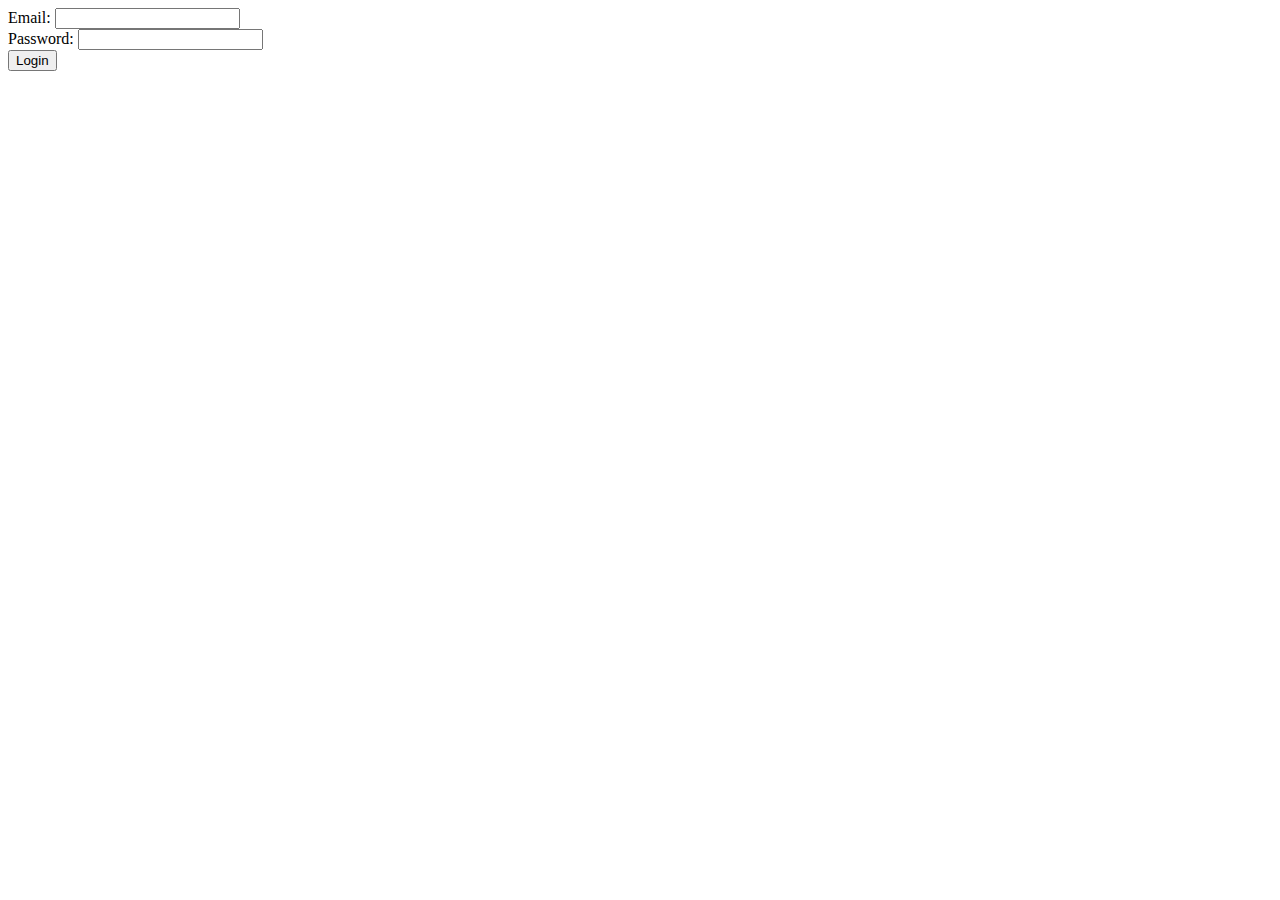
<file: index.html>
<!DOCTYPE html>
<html lang="en">
<head>
    <meta charset="UTF-8">
    <meta name="viewport" content="width=device-width, initial-scale=1.0">
    <title>Login Page</title>
</head>
<body>

    <form id="loginForm" onsubmit="authenticateUser()">
        <label for="email">Email:</label>
        <input type="email" id="email" required><br>

        <label for="password">Password:</label>
        <input type="password" id="password" required><br>

        <input type="submit" value="Login">
    </form>

    <script>
        function authenticateUser() {
            // Replace these with actual credentials
            const validEmail = "pranjal.ai.arena@gmail.com";
            const validPassword = "passwd123";

            // Get user input
            const enteredEmail = document.getElementById("email").value;
            const enteredPassword = document.getElementById("password").value;

            // Check if credentials match
            if (enteredEmail === validEmail && enteredPassword === validPassword) {
                window.location.href = "dex.html"; // Redirect to index.html
            } else {
                alert("Invalid credentials. Please try again.");
            }

            // Prevent form submission (this is important to avoid default form behavior)
            event.preventDefault();
        }
    </script>

</body>
</html>
</file>
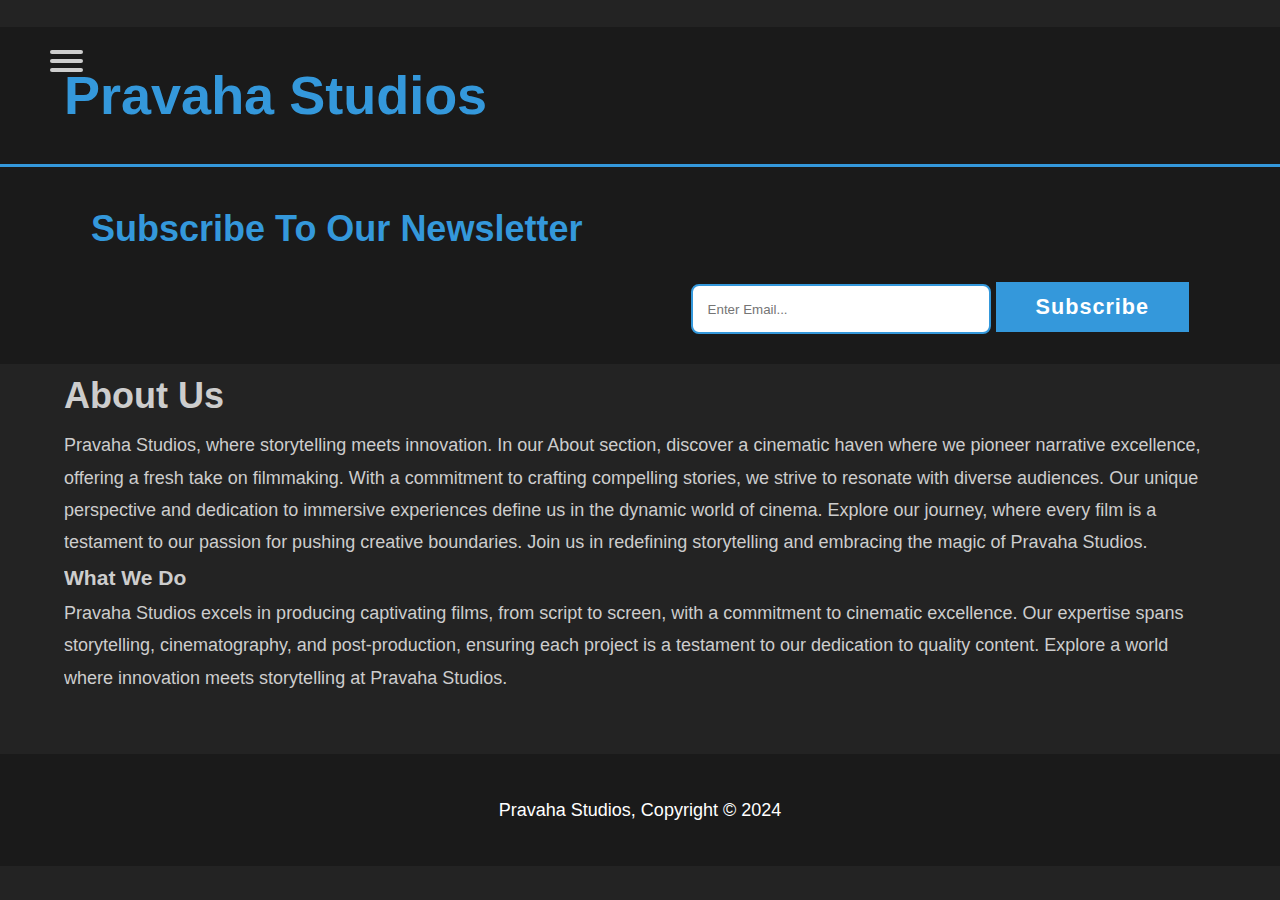
<file: about.html>
<!DOCTYPE html>
<html>
  <head>
    <meta charset="utf-8">
    <meta name="description" content="Vfx and film making studios">
	  <meta name="keywords" content="film making, vfx, cgi">
  	<meta name="author" content="film making">
    <title>Pravaha Studios | About</title>
    <link rel="stylesheet" href="./css/style.css">
    <link rel="icon" href="img/favicon.png">
    <style>
        body {
            margin: 0;
            padding: 0;
            background: #232323;
            color: #cdcdcd;
            font-family: "Avenir Next", "Avenir", sans-serif;
        }

        #menuToggle {
            display: block;
            position: relative;
            top: 50px;
            left: 50px;
            z-index: 1;
            -webkit-user-select: none;
            user-select: none;
        }

        #menuToggle a {
            text-decoration: none;
            color: #232323;
            transition: color 0.3s ease;
        }

        #menuToggle a:hover {
            color: tomato;
        }

        #menuToggle input {
            display: block;
            width: 40px;
            height: 32px;
            position: absolute;
            top: -7px;
            left: -5px;
            cursor: pointer;
            opacity: 0;
            z-index: 2;
            -webkit-touch-callout: none;
        }

        #menuToggle span {
            display: block;
            width: 33px;
            height: 4px;
            margin-bottom: 5px;
            position: relative;
            background: #cdcdcd;
            border-radius: 3px;
            z-index: 1;
            transform-origin: 4px 0px;
            transition: transform 0.5s cubic-bezier(0.77,0.2,0.05,1.0),
                        background 0.5s cubic-bezier(0.77,0.2,0.05,1.0),
                        opacity 0.55s ease;
        }

        #menuToggle span:first-child {
            transform-origin: 0% 0%;
        }

        #menuToggle span:nth-last-child(2) {
            transform-origin: 0% 100%;
        }

        #menuToggle input:checked ~ span {
            opacity: 1;
            transform: rotate(45deg) translate(-2px, -1px);
            background: #232323;
        }

        #menuToggle input:checked ~ span:nth-last-child(3) {
            opacity: 0;
            transform: rotate(0deg) scale(0.2, 0.2);
        }

        #menuToggle input:checked ~ span:nth-last-child(2) {
            transform: rotate(-45deg) translate(0, -1px);
        }

        #menu {
            position: absolute;
            width: 300px;
            margin: -100px 0 0 -50px;
            padding: 50px;
            padding-top: 125px;
            background: #ededed;
            list-style-type: none;
            -webkit-font-smoothing: antialiased;
            transform-origin: 0% 0%;
            transform: translate(-100%, 0);
            transition: transform 0.5s cubic-bezier(0.77,0.2,0.05,1.0);
        }

        #menu li {
            padding: 10px 0;
            font-size: 22px;
        }

        #menuToggle input:checked ~ ul {
            transform: none;
        }
    </style>
  </head>
  <body>
    <nav role="navigation">
        <div id="menuToggle">
            <input type="checkbox" />
            <span></span>
            <span></span>
            <span></span>
            <ul id="menu">
                <a href="#"><li>About</li></a>
                <a href="index.html"><li>Home</li></a>
                <a href="services.html"><li>Service</li></a>
                <a href="update.html"><li>Updates</li></a>
            </ul>
        </div>
    </nav>
    
    
    
    <header>
      <div class="container">
        <div id="branding">
          <h1><span class="highlight">Pravaha</span> Studios</h1>
        </div>
<!--         <nav>
          <ul>
            <li><a href="index.html">Home</a></li>
            <li class="current"><a href="about.html">About</a></li>
            <li><a href="services.html">Services</a></li>
            <l1><a href ="update.html">Updates</a></l1>
          </ul>
        </nav> -->
      </div>
    </header>

    <section id="newsletter">
        <div class="container">
            <h1>Subscribe To Our Newsletter</h1>
            <!-- Web3form for subscription -->
            <form action="https://api.web3forms.com/submit" method="POST">
                <input type="hidden" name="access_key" value="a9aa5d1e-4e9a-494f-b27b-5becea3846fc">
                <input type="email" name="email" placeholder="Enter Email..." required>
                <button type="submit" class="button_1">Subscribe</button>
            </form>
        </div>
    </section>

    <section id="main">
      <div class="container">
        <article id="main-col">
          <h1 class="page-title">About Us</h1>
          <p>
            Pravaha Studios, where storytelling meets innovation. In our About section, discover a cinematic haven where we pioneer narrative excellence, offering a fresh take on filmmaking. With a commitment to crafting compelling stories, we strive to resonate with diverse audiences. Our unique perspective and dedication to immersive experiences define us in the dynamic world of cinema. Explore our journey, where every film is a testament to our passion for pushing creative boundaries. Join us in redefining storytelling and embracing the magic of Pravaha Studios.
          </p>
<!--           <p class="dark">
पप्रवाह स्टूडियो, जहां कहानी कहने का नवीनता से मिलन होता है।  हमारे बारे में अनुभाग में, एक सिनेमाई स्वर्ग की खोज करें जहां हम कथा उत्कृष्टता का नेतृत्व करते हैं, फिल्म निर्माण पर एक नया दृष्टिकोण पेश करते हैं।  सम्मोहक कहानियाँ गढ़ने की प्रतिबद्धता के साथ, हम विविध दर्शकों के साथ जुड़ने का प्रयास करते हैं।  हमारा अद्वितीय दृष्टिकोण और गहन अनुभवों के प्रति समर्पण हमें सिनेमा की गतिशील दुनिया में परिभाषित करता है।  हमारी यात्रा का अन्वेषण करें, जहां प्रत्येक फिल्म रचनात्मक सीमाओं को आगे बढ़ाने के हमारे जुनून का प्रमाण है।  कहानी कहने को फिर से परिभाषित करने और प्रवाह स्टूडियो के जादू को अपनाने में हमारे साथ जुड़ें।
          </p>
        </article> -->

        <aside id="sidebar">
          <div class="dark">
            <h3>What We Do</h3>
            <p>Pravaha Studios excels in producing captivating films, from script to screen, with a commitment to cinematic excellence. Our expertise spans storytelling, cinematography, and post-production, ensuring each project is a testament to our dedication to quality content. Explore a world where innovation meets storytelling at Pravaha Studios.</p>
          </div>
        </aside>
      </div>
    </section>

    <footer>
      <p>Pravaha Studios, Copyright &copy; 2024</p>
    </footer>
    <script src="https://web3forms.com/client/script.js" async defer></script>
  </body>
</html>
</file>
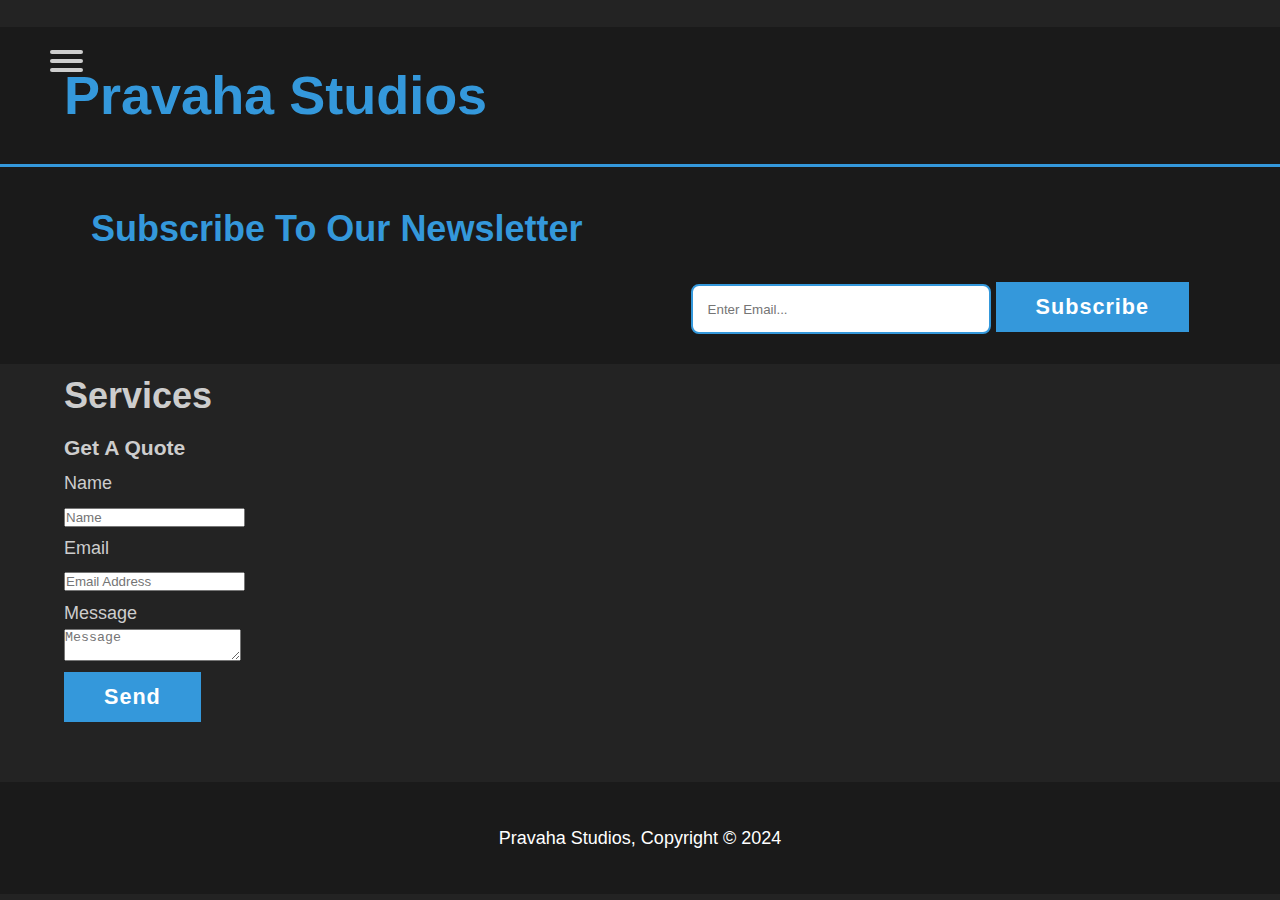
<file: services.html>
<!DOCTYPE html>
<html>
  <head>
    <meta charset="utf-8">
    <meta name="description" content="Vfx and film making studios">
    <meta name="keywords" content="film making, vfx, cgi">
    <meta name="author" content="film making">
    <title>Pravaha Studios | Services</title>
    <link rel="stylesheet" href="./css/style.css">
    <link rel="icon" href="img/favicon.png">
    <style>
        body {
            margin: 0;
            padding: 0;
            background: #232323;
            color: #cdcdcd;
            font-family: "Avenir Next", "Avenir", sans-serif;
        }

        #menuToggle {
            display: block;
            position: relative;
            top: 50px;
            left: 50px;
            z-index: 1;
            -webkit-user-select: none;
            user-select: none;
        }

        #menuToggle a {
            text-decoration: none;
            color: #232323;
            transition: color 0.3s ease;
        }

        #menuToggle a:hover {
            color: tomato;
        }

        #menuToggle input {
            display: block;
            width: 40px;
            height: 32px;
            position: absolute;
            top: -7px;
            left: -5px;
            cursor: pointer;
            opacity: 0;
            z-index: 2;
            -webkit-touch-callout: none;
        }

        #menuToggle span {
            display: block;
            width: 33px;
            height: 4px;
            margin-bottom: 5px;
            position: relative;
            background: #cdcdcd;
            border-radius: 3px;
            z-index: 1;
            transform-origin: 4px 0px;
            transition: transform 0.5s cubic-bezier(0.77,0.2,0.05,1.0),
                        background 0.5s cubic-bezier(0.77,0.2,0.05,1.0),
                        opacity 0.55s ease;
        }

        #menuToggle span:first-child {
            transform-origin: 0% 0%;
        }

        #menuToggle span:nth-last-child(2) {
            transform-origin: 0% 100%;
        }

        #menuToggle input:checked ~ span {
            opacity: 1;
            transform: rotate(45deg) translate(-2px, -1px);
            background: #232323;
        }

        #menuToggle input:checked ~ span:nth-last-child(3) {
            opacity: 0;
            transform: rotate(0deg) scale(0.2, 0.2);
        }

        #menuToggle input:checked ~ span:nth-last-child(2) {
            transform: rotate(-45deg) translate(0, -1px);
        }

        #menu {
            position: absolute;
            width: 300px;
            margin: -100px 0 0 -50px;
            padding: 50px;
            padding-top: 125px;
            background: #ededed;
            list-style-type: none;
            -webkit-font-smoothing: antialiased;
            transform-origin: 0% 0%;
            transform: translate(-100%, 0);
            transition: transform 0.5s cubic-bezier(0.77,0.2,0.05,1.0);
        }

        #menu li {
            padding: 10px 0;
            font-size: 22px;
        }

        #menuToggle input:checked ~ ul {
            transform: none;
        }
    </style>
  </head>
  <body>
    <nav role="navigation">
        <div id="menuToggle">
            <input type="checkbox" />
            <span></span>
            <span></span>
            <span></span>
            <ul id="menu">
                <a href="#"><li>service</li></a>
                <a href="about.html"><li>About</li></a>
                <a href="index.html"><li>Home</li></a>
                <a href="update.html"><li>Updates</li></a>
            </ul>
        </div>
    </nav>
    
    
    <header>
      <div class="container">
        <div id="branding">
          <h1><span class="highlight">Pravaha</span> Studios</h1>
        </div>
<!--         <nav>
          <ul>
            <li><a href="index.html">Home</a></li>
            <li><a href="about.html">About</a></li>
            <li class="current"><a href="services.html">Services</a></li>
            <l1><a href ="update.html">Updates</a></l1>
          </ul>
        </nav> -->
      </div>
    </header>

    <section id="newsletter">
      <div class="container">
        <h1>Subscribe To Our Newsletter</h1>
        <!-- Web3form for subscription -->
        <form action="https://api.web3forms.com/submit" method="POST">
          <input type="hidden" name="access_key" value="a9aa5d1e-4e9a-494f-b27b-5becea3846fc">
          <input type="email" name="email" placeholder="Enter Email..." required>
<!--           <div class="h-captcha" data-captcha="true"></div> -->
          <button type="submit" class="button_1">Subscribe</button>
        </form>
      </div>
    </section>

    <section id="main">
      <div class="container">
        <article id="main-col">
          <h1 class="page-title">Services</h1>
          <ul id="services">
            <!-- Existing service list... -->
          </ul>
        </article>

        <aside id="sidebar">
          <div class="dark">
            <h3>Get A Quote</h3>
            <!-- Web3form for messages -->
            <form action="https://api.web3forms.com/submit" method="POST">
              <input type="hidden" name="access_key" value="a9aa5d1e-4e9a-494f-b27b-5becea3846fc">
              <div>
                <label>Name</label><br>
                <input type="text" name="name" placeholder="Name" required>
              </div>
              <div>
                <label>Email</label><br>
                <input type="email" name="email" placeholder="Email Address" required>
              </div>
              <div>
                <label>Message</label><br>
                <textarea name="message" placeholder="Message" required></textarea>
              </div>
              <div class="h-captcha" data-captcha="true"></div>
              <button class="button_1" type="submit">Send</button>
            </form>
          </div>
        </aside>
      </div>
    </section>

    <footer>
      <p>Pravaha Studios, Copyright &copy; 2024</p>
    </footer>
    
    <script src="https://web3forms.com/client/script.js" async defer></script>
  </body>
</html>
</file>
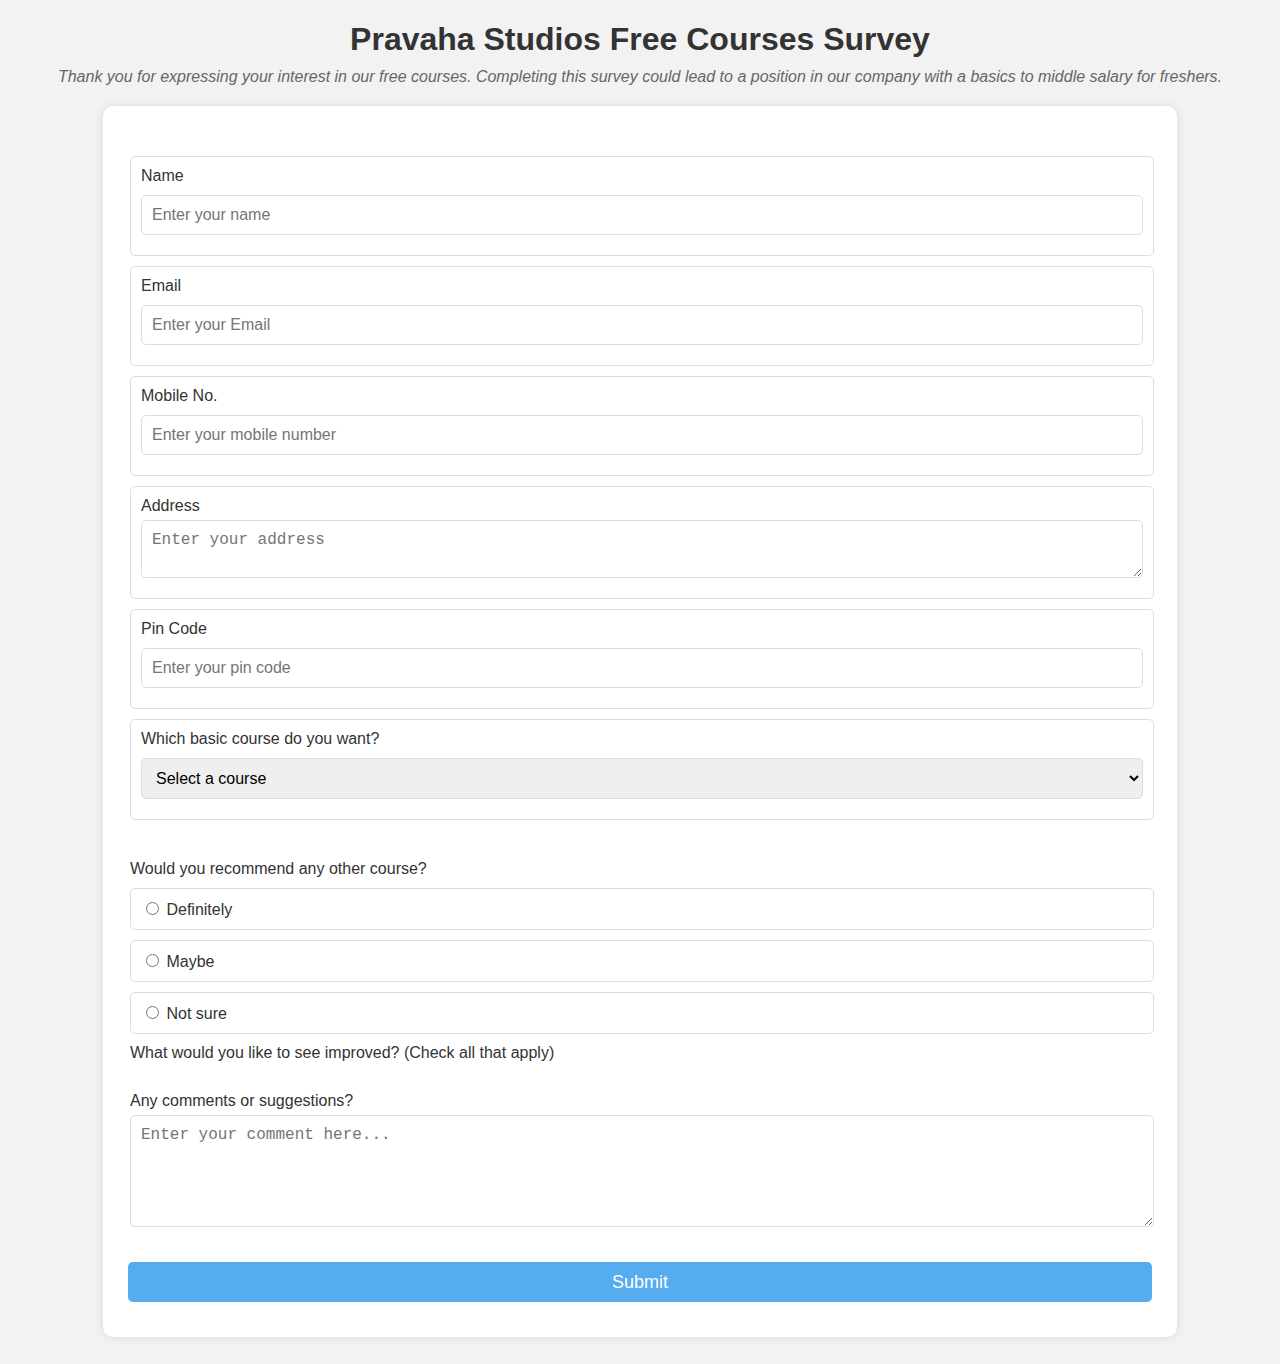
<file: survey.html>
<!DOCTYPE html>
<html lang="en">
<head>
    <meta charset="utf-8">
    <title>Pravaha Studios Free Courses Survey</title>
    <link rel="stylesheet" href="./css/survey.css">
    <script src="https://code.jquery.com/jquery-3.6.4.min.js"></script>
</head>
<body>
    <header>
        <h1 id="title">Pravaha Studios Free Courses Survey</h1>
        <p id="description">Thank you for expressing your interest in our free courses. Completing this survey could lead to a position in our company with a basics to middle salary for freshers.</p>
    </header>
    <form id="survey-form" onsubmit="sendEmail(event)">
        <fieldset>
            <label id="name-label">
                Name
                <input id="name" type="text" placeholder="Enter your name" required>
            </label>
            <label id="email-label">
                Email
                <input id="email" type="email"  placeholder="Enter your Email" required>
            </label>
            <label id="number-label">
                Mobile No.
                <input id="number" type="tel" placeholder="Enter your mobile number" required>
            </label>
            <label id="address-label">
                Address
                <textarea id="address" placeholder="Enter your address"></textarea>
            </label>
            <label id="pincode-label">
                Pin Code
                <input id="pincode" type="text" placeholder="Enter your pin code" required>
            </label>
            <label>
                Which basic course do you want?
                <select id="dropdown" required>
                    <option disabled selected value="">Select a course</option>
                    <option>VFX (Fundamental and Basics)</option>
                    <option>Cinematography (Basics)</option>
                    <option>Film Making (Basics)</option>
                </select>
            </label>
        </fieldset>

        <fieldset>
            Would you recommend any other course?
            <label>
                <input type="radio" name="reco" value="Definitely"> Definitely
            </label>
            <label>
                <input type="radio" name="reco" value="Maybe"> Maybe
            </label>
            <label>
                <input type="radio" name="reco" value="Not sure"> Not sure
            </label>
            What would you like to see improved? (Check all that apply)
            <!-- Remaining checkboxes are unchanged -->
        </fieldset>

        <fieldset>
            Any comments or suggestions?
            <textarea id="comments" placeholder="Enter your comment here..." rows="5"></textarea>
        </fieldset>

        <input id="submit" type="submit" value="Submit">
    </form>

    <script>
        function sendEmail(event) {
            event.preventDefault();

            // Get form data
            const name = $('#name').val();
            const email = $('#email').val();
            const number = $('#number').val();
            const address = $('#address').val();
            const pincode = $('#pincode').val();
            const dropdown = $('#dropdown').val();
            const reco = $('input[name="reco"]:checked').val();
            const comments = $('#comments').val();

            // Compose the email parameters
            const templateParams = {
                name: name,
                email: email,
                number: number,
                address: address,
                pincode: pincode,
                dropdown: dropdown,
                reco: reco,
                comments: comments
            };

            // Send the email using EmailJS REST API with jQuery
            $.ajax('https://api.emailjs.com/api/v1.0/email/send', {
                type: 'POST',
                data: JSON.stringify({
                    service_id: 'service_ps_survey',
                    template_id: 'template_vt071hc',
                    user_id: 'HQw6ZXLU3b0nUo1XP',
                    template_params: templateParams
                }),
                contentType: 'application/json'
            }).done(function() {
                console.log('Email sent successfully!');
                alert('Form submitted successfully!, we will contact you back within 2 days.');
            }).fail(function(error) {
                console.error('Failed to send email:', error);
                alert('Form submitted successfully, but there was an issue sending the confirmation email.');
            });
        }
    </script>
</body>
</html>
</file>
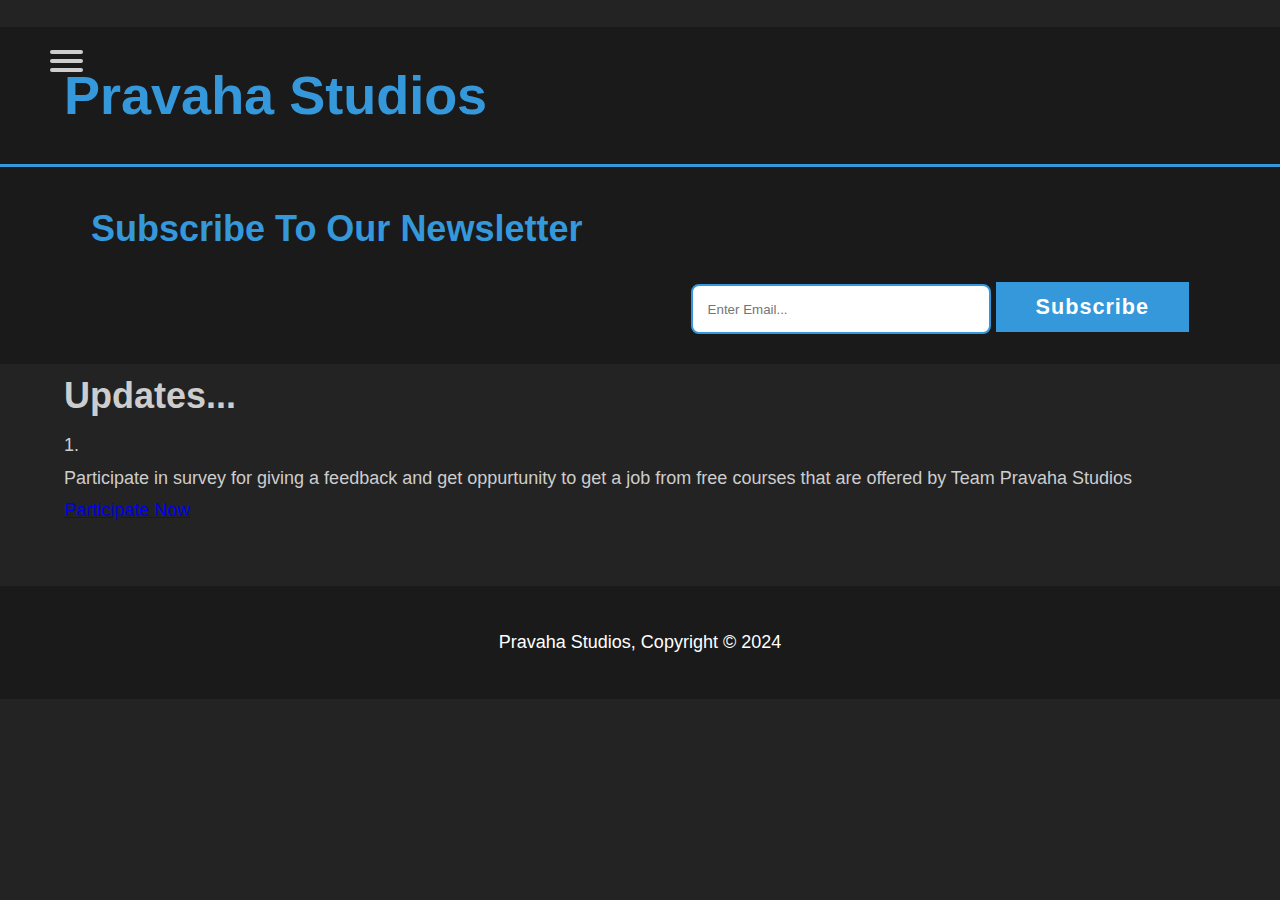
<file: update.html>
<!DOCTYPE html>
<html>
  <head>
    <meta charset="utf-8">
    <meta name="description" content="Vfx and film making studios">
	  <meta name="keywords" content="film making, vfx, cgi">
  	<meta name="author" content="film making">
    <title>Pravaha Studios | Updates</title>
    <link rel="stylesheet" href="./css/style.css">
    <link rel="icon" href="img/favicon.png">
    <style>
        body {
            margin: 0;
            padding: 0;
            background: #232323;
            color: #cdcdcd;
            font-family: "Avenir Next", "Avenir", sans-serif;
        }

        #menuToggle {
            display: block;
            position: relative;
            top: 50px;
            left: 50px;
            z-index: 1;
            -webkit-user-select: none;
            user-select: none;
        }

        #menuToggle a {
            text-decoration: none;
            color: #232323;
            transition: color 0.3s ease;
        }

        #menuToggle a:hover {
            color: tomato;
        }

        #menuToggle input {
            display: block;
            width: 40px;
            height: 32px;
            position: absolute;
            top: -7px;
            left: -5px;
            cursor: pointer;
            opacity: 0;
            z-index: 2;
            -webkit-touch-callout: none;
        }

        #menuToggle span {
            display: block;
            width: 33px;
            height: 4px;
            margin-bottom: 5px;
            position: relative;
            background: #cdcdcd;
            border-radius: 3px;
            z-index: 1;
            transform-origin: 4px 0px;
            transition: transform 0.5s cubic-bezier(0.77,0.2,0.05,1.0),
                        background 0.5s cubic-bezier(0.77,0.2,0.05,1.0),
                        opacity 0.55s ease;
        }

        #menuToggle span:first-child {
            transform-origin: 0% 0%;
        }

        #menuToggle span:nth-last-child(2) {
            transform-origin: 0% 100%;
        }

        #menuToggle input:checked ~ span {
            opacity: 1;
            transform: rotate(45deg) translate(-2px, -1px);
            background: #232323;
        }

        #menuToggle input:checked ~ span:nth-last-child(3) {
            opacity: 0;
            transform: rotate(0deg) scale(0.2, 0.2);
        }

        #menuToggle input:checked ~ span:nth-last-child(2) {
            transform: rotate(-45deg) translate(0, -1px);
        }

        #menu {
            position: absolute;
            width: 300px;
            margin: -100px 0 0 -50px;
            padding: 50px;
            padding-top: 125px;
            background: #ededed;
            list-style-type: none;
            -webkit-font-smoothing: antialiased;
            transform-origin: 0% 0%;
            transform: translate(-100%, 0);
            transition: transform 0.5s cubic-bezier(0.77,0.2,0.05,1.0);
        }

        #menu li {
            padding: 10px 0;
            font-size: 22px;
        }

        #menuToggle input:checked ~ ul {
            transform: none;
        }
    </style>
  </head>
  <body>
    <nav role="navigation">
        <div id="menuToggle">
            <input type="checkbox" />
            <span></span>
            <span></span>
            <span></span>
            <ul id="menu">
                <a href="#"><li>Updates</li></a>
                <a href="about.html"><li>About</li></a>
                <a href="services.html"><li>Service</li></a>
                <a href="index.html"><li>Home</li></a>
            </ul>
        </div>
    </nav>


    <header>
      <div class="container">
        <div id="branding">
          <h1><span class="highlight">Pravaha</span> Studios</h1>
        </div>
<!--         <nav>
          <ul>
            <li><a href="index.html">Home</a></li>
            <li class="current"><a href="about.html">About</a></li>
            <li><a href="services.html">Services</a></li>
            <!-- <l1><a href ="update.html">Updates</a></l1> -->
          </ul>
        </nav>
      </div>
    </header>

    <section id="newsletter">
        <div class="container">
            <h1>Subscribe To Our Newsletter</h1>
            <!-- Web3form for subscription -->
            <form action="https://api.web3forms.com/submit" method="POST">
                <input type="hidden" name="access_key" value="a9aa5d1e-4e9a-494f-b27b-5becea3846fc">
                <input type="email" name="email" placeholder="Enter Email..." required>
                <button type="submit" class="button_1">Subscribe</button>
            </form>
        </div>
    </section>

    <section id="main">
      <div class="container">
        <article id="main-col">
          <h1 class="page-title">Updates...</h1>
          <p>1.</p>
          <p>
            Participate in survey for giving a feedback and get oppurtunity to get a job from free courses that are offered by Team Pravaha Studios
          </p>
          <p><a href ="survey.html">Participate Now</a></p>
<!--           <p class="dark">
पप्रवाह स्टूडियो, जहां कहानी कहने का नवीनता से मिलन होता है।  हमारे बारे में अनुभाग में, एक सिनेमाई स्वर्ग की खोज करें जहां हम कथा उत्कृष्टता का नेतृत्व करते हैं, फिल्म निर्माण पर एक नया दृष्टिकोण पेश करते हैं।  सम्मोहक कहानियाँ गढ़ने की प्रतिबद्धता के साथ, हम विविध दर्शकों के साथ जुड़ने का प्रयास करते हैं।  हमारा अद्वितीय दृष्टिकोण और गहन अनुभवों के प्रति समर्पण हमें सिनेमा की गतिशील दुनिया में परिभाषित करता है।  हमारी यात्रा का अन्वेषण करें, जहां प्रत्येक फिल्म रचनात्मक सीमाओं को आगे बढ़ाने के हमारे जुनून का प्रमाण है।  कहानी कहने को फिर से परिभाषित करने और प्रवाह स्टूडियो के जादू को अपनाने में हमारे साथ जुड़ें।
          </p>
        </article> -->

        <aside id="sidebar">
          <!-- <div class="dark">
            <h3>What We Do</h3>
            <p>Pravaha Studios excels in producing captivating films, from script to screen, with a commitment to cinematic excellence. Our expertise spans storytelling, cinematography, and post-production, ensuring each project is a testament to our dedication to quality content. Explore a world where innovation meets storytelling at Pravaha Studios.</p>
          </div> -->
        </aside>
      </div>
    </section>

    <footer>
      <p>Pravaha Studios, Copyright &copy; 2024</p>
    </footer>
    <script src="https://web3forms.com/client/script.js" async defer></script>
  </body>
</html>
</file>
<file: css/survey.css>
/* file: survey.css */
body {
  background-color: #f2f2f2; /* Light gray background */
  color: #333; /* Blackish gray text color */
  font-family: 'IBM Plex Sans', 'Segoe UI', Tahoma, Geneva, Verdana, sans-serif; /* IBM Plex Sans font */
  margin: 0;
}

#title {
  text-align: center;
  margin-bottom: 10px;
  color: #333; /* Blackish gray text color */
}

#description {
  margin-top: 0;
  text-align: center;
  font-style: italic;
  color: #666; /* Dark gray text color */
}

#survey-form {
  width: 80%;
  margin: 20px auto;
  padding: 25px;
  background-color: #fff; /* White background */
  border-radius: 10px;
  box-shadow: 0 0 10px rgba(0, 0, 0, 0.1); /* Soft box shadow */
}

fieldset {
  border: none;
  width: 100%;
  padding: 15px 0;
}

label,
fieldset:first-child input,
select,
#submit {
  display: block;
  width: 100%;
  border: 1px solid #ddd; /* Light gray border */
  border-radius: 5px;
  margin: 10px 0;
  padding: 10px;
  box-sizing: border-box;
  font-size: 16px;
}

textarea {
  margin-top: 5px;
  display: block;
  width: 100%;
  border: 1px solid #ddd; /* Light gray border */
  border-radius: 5px;
  margin-bottom: 10px;
  padding: 10px;
  box-sizing: border-box;
  font-size: 16px;
}

#submit {
  width: 100%;
  background-color: #55acee; /* Twitter blue button background color */
  border: none;
  border-radius: 5px;
  height: 40px;
  color: #fff; /* White text color */
  font-size: 18px;
  cursor: pointer;
}

#submit:hover {
  background-color: #2795e9; /* Darker blue on hover */
}
</file>
<file: css/style.css>
/* Import a modern font */
@import url('https://fonts.googleapis.com/css2?family=Poppins:wght@400;700&display=swap');

/* Reset and Base Styles */
* {
  margin: 0;
  padding: 0;
  box-sizing: border-box;
}

body {
  font-family: 'Poppins', sans-serif;
  font-size: 18px;
  line-height: 1.8;
  color: #555;
  margin: 0;
  padding: 0;
  background-color: #f0f0f0;
}

/* Header Styles */
header {
  background: #1a1a1a;
  color: #fff;
  padding: 20px 0;
  border-bottom: 3px solid #3498db;
}

.container {
  width: 90%;
  margin: auto;
  overflow: hidden;
}

#branding h1 {
  margin: 0;
  font-size: 3em;
  font-weight: 700;
  color: #3498db;
}

nav ul {
  display: flex;
  justify-content: flex-end;
  list-style: none;
}

nav ul li {
  margin-left: 20px;
}

nav a {
  text-decoration: none;
  color: #3498db;
  font-size: 1.2em;
  font-weight: 600;
}

/* Showcase Styles */
#showcase {
  min-height: 500px;
  background: #3498db url('../img/showcase.jpg') no-repeat center/cover;
  text-align: center;
  color: #fff;
  padding: 120px 0;
}

#showcase h1 {
  font-size: 4em;
  margin-bottom: 20px;
  font-weight: 700;
}

#showcase p {
  font-size: 1.4em;
  font-weight: 400;
}

/* Boxes Styles */
#boxes {
  display: flex;
  flex-wrap: wrap;
  margin-top: 60px;
}

.box {
  flex: 0 0 30%;
  text-align: center;
  padding: 40px;
  margin-right: 20px;
  margin-bottom: 40px;
  border: 2px solid #3498db;
  border-radius: 8px;
  background: #fff;
  box-shadow: 0 0 20px rgba(0, 0, 0, 0.1);
}

.box img {
  width: 120px;
  border-radius: 50%;
}

/* Newsletter Styles */
#newsletter {
  padding: 30px;
  color: #fff;
  background: #1a1a1a;
  overflow: hidden;
}

#newsletter h1 {
  font-size: 2em;
  font-weight: 700;
  color: #3498db;
}

#newsletter form {
  float: right;
  margin-top: 20px;
}

#newsletter input[type="email"] {
  padding: 15px;
  height: 50px;
  width: 300px;
  border: 2px solid #3498db;
  border-radius: 8px;
}

.button_1 {
  height: 50px;
  background: #3498db;
  border: 0;
  padding: 0 40px;
  color: #fff;
  cursor: pointer;
  font-size: 1.2em;
  font-weight: 700;
  letter-spacing: 1px;
  transition: background 0.3s ease;
}

.button_1:hover {
  background: #2980b9;
}

/* Footer Styles */
footer {
  padding: 40px;
  margin-top: 60px;
  color: #fff;
  background-color: #1a1a1a;
  text-align: center;
}

/* Media Queries */
@media (max-width: 768px) {
  header, nav, #newsletter h1, #newsletter form, #boxes .box {
    flex: 0 0 100%;
    text-align: center;
    width: 100%;
  }

  header {
    padding-bottom: 40px;
  }

  #showcase h1 {
    margin-top: 80px;
  }

  #newsletter button {
    display: block;
    width: 100%;
  }

  #newsletter form input[type="email"] {
    width: 100%;
    margin-bottom: 20px;
  }
}
</file>
